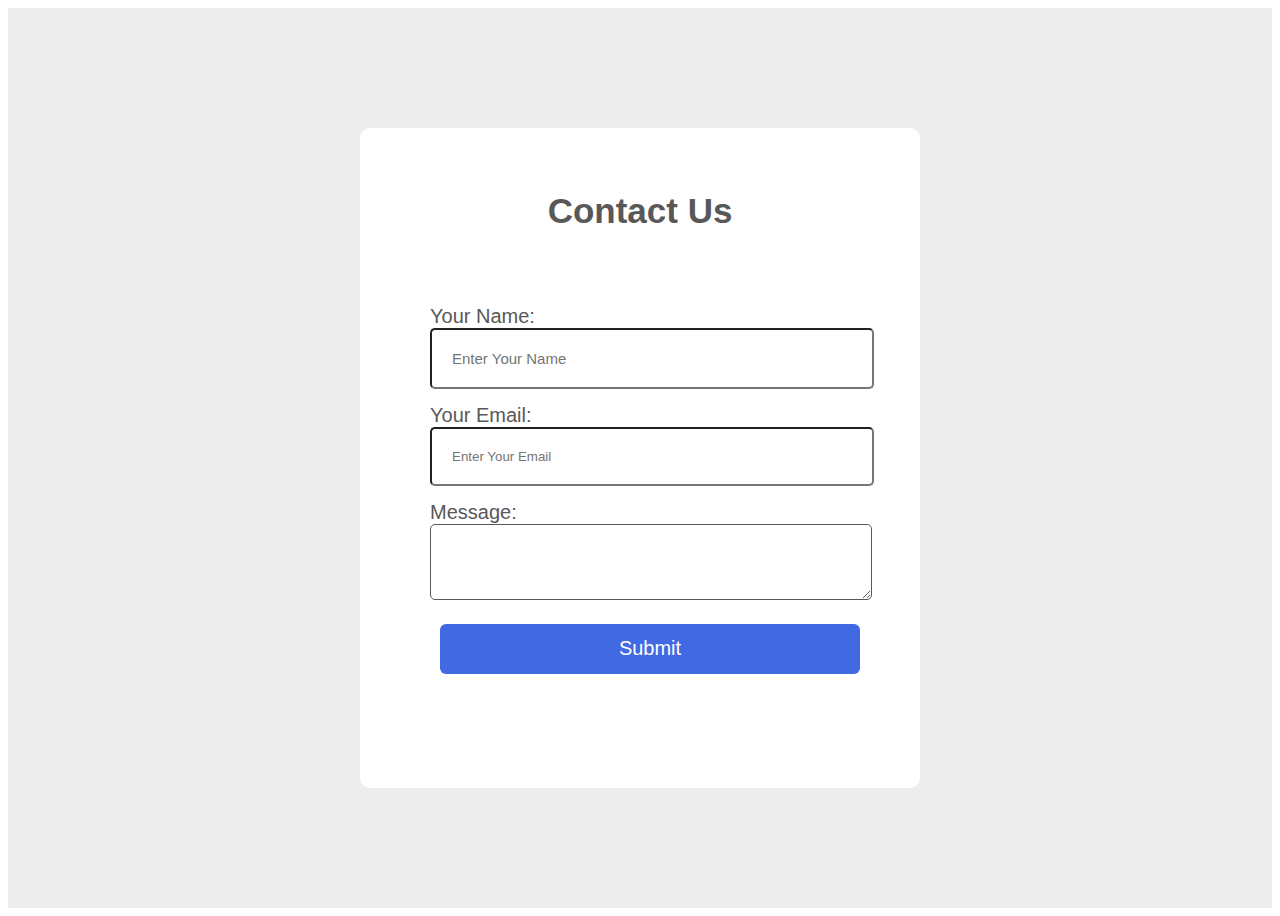
<file: Assignment05/index.html>
<!DOCTYPE html>
<html lang="en">
<head>
    <meta charset="UTF-8">
    <meta name="viewport" content="width=device-width, initial-scale=1.0">
    <title>Document</title>
    <link rel="stylesheet" href="style.css">
</head>
<body>
    <div class="main">

        <!-- Contact From -->
        <form action="">
        <div class="contact-form">
            <!-- Heading -->
            <h1>Contact Us</h1>
            <div class="inputs">
                <!-- Name -->
                <div id="name-input">
                <label for="name">Your Name:</label> <br>
                <input id="name" type="text" placeholder="Enter Your Name">
               </div>
               <!-- Email -->
               <div class="email-input">
                <label for="email">Your Email:</label> <br>
                <input id="email" type="email" placeholder="Enter Your Email">
            </div>
            <!-- Message -->
            <div class="message-input">
                <label for="message">Message:</label> <br>
                <textarea name="message" id="message"></textarea>
            </div>
            <!-- Submit Button -->
                <input id="submit" type="submit" value="Submit">
            </div>
        </div>
    </form>
    </div>
</body>
</html>
</file>
<file: Assignment05/style.css>
*{
    font-family:Verdana, Geneva, Tahoma, sans-serif;
}
.main{
    display: flex;
    align-items: center;
    justify-content: center;
    height: 100vh;
    width: 100%;
    background-color: #ededed;
}

.contact-form{
    height: 600px;
    width: 500px;
    background-color: #fff;
    border-radius: 10px;
    padding: 30px;
    overflow: hidden;
}
.contact-form h1{
    text-align: center;
    font-size: 35px;
    padding: 10px;
    color: #595858;
}
.inputs{
    padding: 40px;
}
.inputs label{
    font-size: 20px;
    font-weight: 200;
    color: #595858;
}
.inputs #name{
    width: 400px;
}
.inputs #email{
    width: 400px;
}
.inputs #message{
    width:400px;
}
.name-input{
    margin-top: 15px;
}
.email-input{
    margin-top: 15px;
}
.message-input{
    margin-top: 15px;
}
 #name{
    padding: 20px;
    border-radius: 5px;
    font-size: 15px;
}
#email{
    padding: 20px;
    border-radius: 5px;
    font-size: 15pxs;
}
#message{
    padding: 20px;
    border-radius: 5px;
    font-size: 15px;
    border-color: #595858;
}
#submit{
    height: 50px;
    width: 100%;
    padding: 10px;
    margin-top: 20px;
    border-radius: 6px;
    background-color: royalblue;
    color: #fff;
    border: none;
    font-size: 20px;
    font-weight:500;
    cursor: pointer;
    margin-left: 10px;
}
</file>
